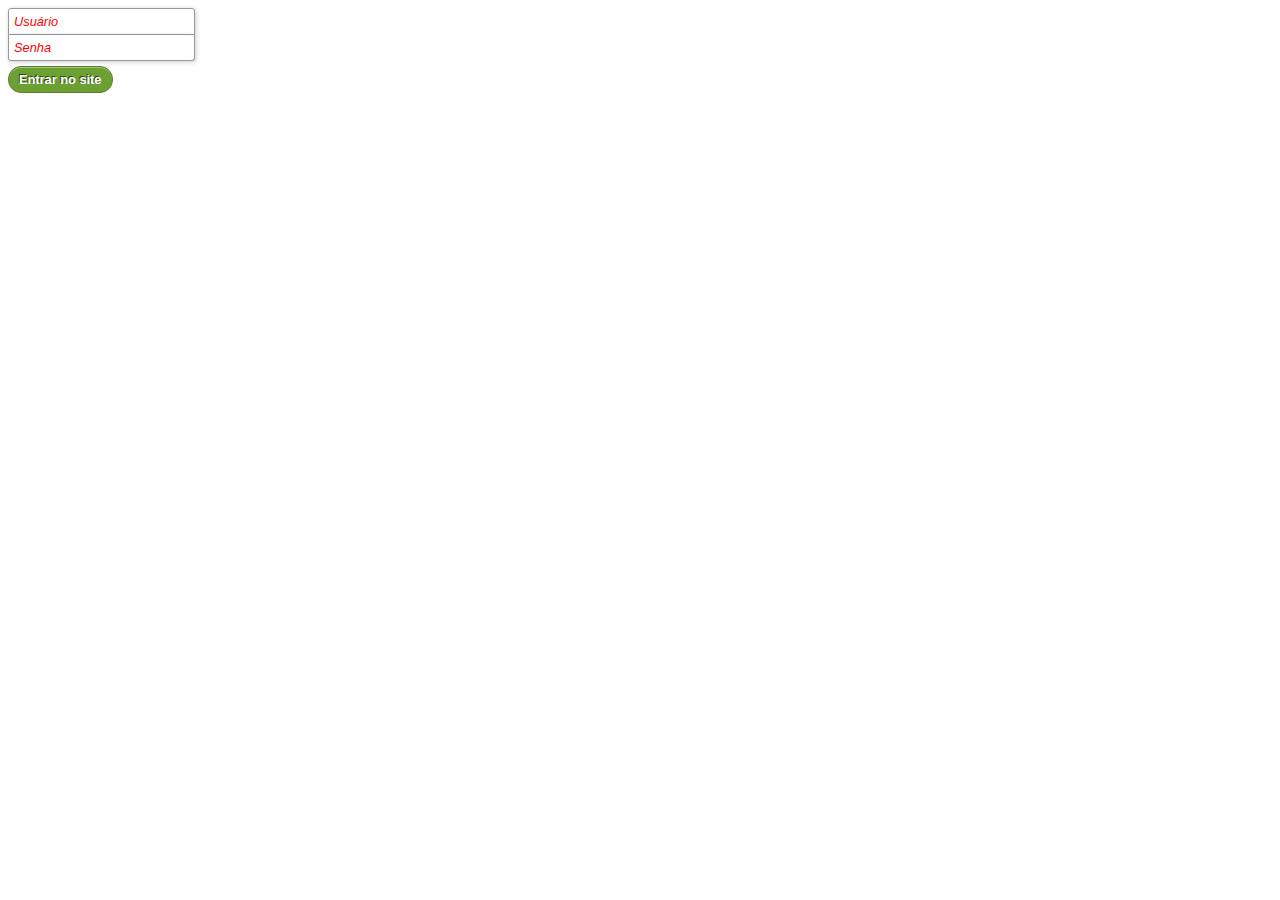
<file: Formulario Login/index.html>
<!DOCTYPE html>
<html lang="pt-br">

<head>
    <meta charset="UTF-8">
    <meta name="viewport" content="width=device-width, initial-scale=1.0">
    <meta http-equiv="X-UA-Compatible" content="ie=edge">
    <title>Login</title>
    <link rel="stylesheet" href="Assets/style.css">
</head>

<body>
    <form method='post' action=''>
        <label for='username'>Usuário</label>
        <input type='text' id='username' placeholder='Usuário'>
        <label for='password'>Senha</label>
        <input type='password' id='password' placeholder='Senha'>
        <button>Entrar no site</button>
    </form>

</body>

</html>
</file>
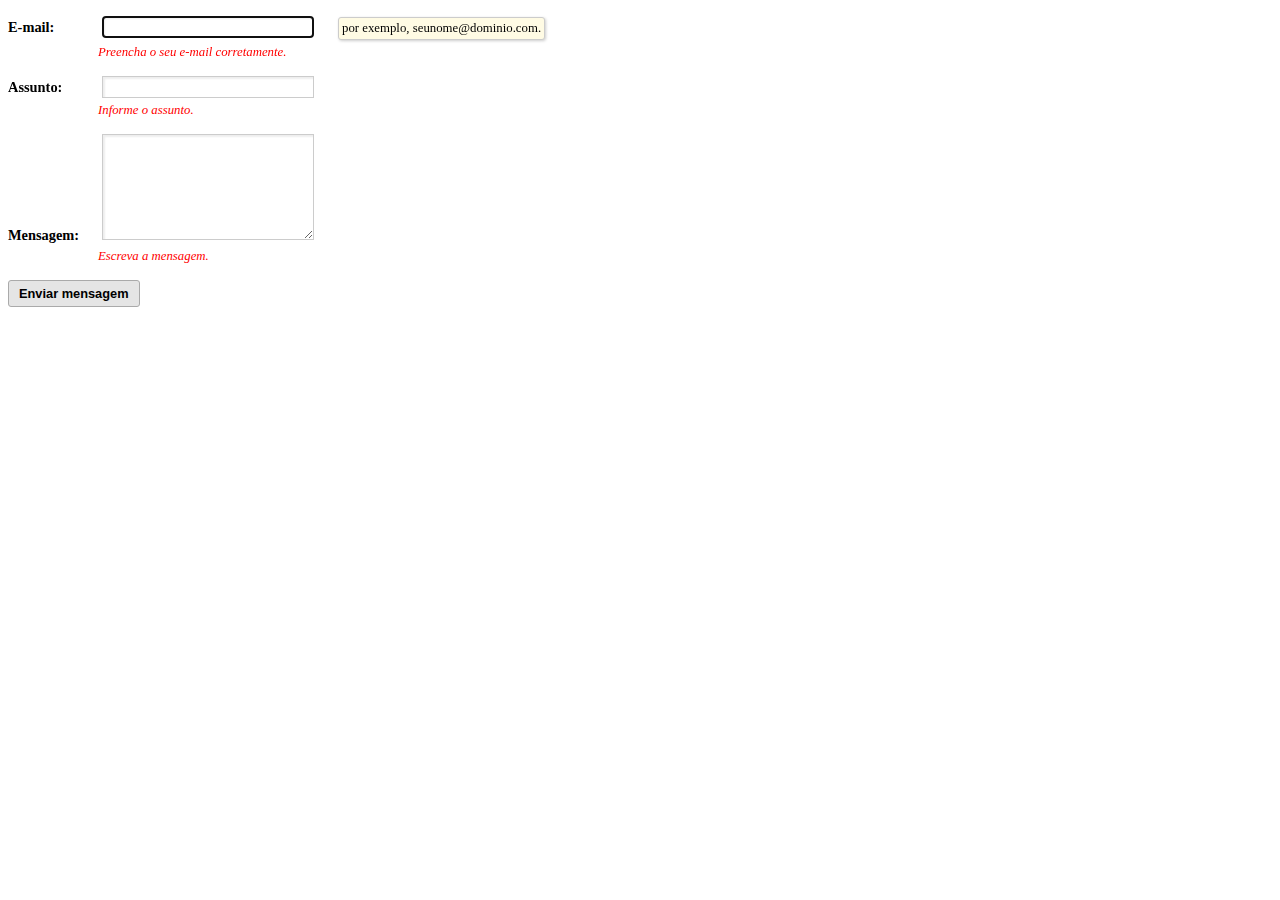
<file: Formulario mensagem/index.html>
<!DOCTYPE html>
<html lang="pt-br">

<head>
    <meta charset="UTF-8">
    <meta name="viewport" content="width=device-width, initial-scale=1.0">
    <meta http-equiv="X-UA-Compatible" content="ie=edge">
    <title>Mensagem</title>
    <link rel="stylesheet" href="Assets/style.css">
</head>

<body>
    <form method='post' action=''>
        <p>
            <label for='email'>E-mail:</label>
            <input type='email' id='email' name='email' autofocus>
            <span class='hint'>por exemplo, seunome@dominio.com.</span>
            <span class='error'>Preencha o seu e-mail corretamente.</span>
        </p>
        <p>
            <label for='subject'>Assunto:</label>
            <input type='text' id='subject'>
            <span class='hint'>Nos diga qual é o seu problema ou ideia.</span>
            <span class='error'>Informe o assunto.</span>
        </p>
        <p>
            <label for='content'>Mensagem:</label>
            <textarea id='content'></textarea>
            <span class='hint'>
                Escreva a sua mensagem, em até 500 caracteres.
            </span>
            <span class='error'>Escreva a mensagem.</span>
        </p>

        <button>Enviar mensagem</button>
    </form>
</body>

</html>
</file>
<file: Formulario Login/Assets/style.css>
label {
    display: none;
}

button {
    margin-top: 5px;
}

input {
    font-weight: bold;
    display: block;
    border-radius: 3px 3px 0 0;
    border: 1px solid #999;
    box-shadow: 1px 1px 5px rgba(0, 0, 0, 0.2);
    font-size: 0.8em;
    padding: 5px;
}

input[type='password'] {
    border-radius: 0 0 3px 3px;
    border-top: none;
}

::-webkit-input-placeholder {
    color: red;
    font-style: italic;
    font-weight: normal
}

 ::-moz-placeholder {
    color: red;
    font-style: italic;
    font-weight: normal
}

-ms-input-placeholder {
    color: red;
    font-style: italic;
    font-weight: normal
}

button {
    background-color: #6DA033;
    background-image: linear-gradient(bottom, #6DA033 47%, #87C442 55%);
    border-radius: 13px;
    border: 1px solid #588129;
    box-shadow: inset 0 1px 0 rgba(255, 255, 255, 0.4);
    color: white;
    font-size: 0.8em;
    font-weight: bold;
    padding: 5px 10px;
    text-shadow: -1px -1px 0 rgba(0, 0, 0, 0.6);
}

button:hover {
    background-color: #618F2D;
    background-image: linear-gradient(bottom, #618F2D 47%, #79B238 55%);
    border-color: #4E7324;
}

button:active {
    background-color: #618F2D;
    background-image: none;
    border-color: #405E1E;
    box-shadow: inset 0 2px 1px rgba(0, 0, 0, 0.15);
}


/*
caso o navegador não tenha suporte placeholder aplicar class no-placeholder

JavaScript ficaria:

 function supportsPlaceholder() {
    return 'placeholder' in document.createElement('input') &&
    'placeholder' in document.createElement('textarea');
} 

Utilizando o jQuery, biblioteca mais
usada para trabalhar com o DOM, camos com o seguinte código:

jQuery(function($) {
function supportsPlaceholder() {
return 'placeholder' in document.createElement('input') &&
'placeholder' in document.createElement('textarea');
}
if(!supportsPlaceholder()) {
$('html').addClass('no-placeholder');
}
});

*/

.no-placeholder input {
    border-radius: 3px;
    border-top: 1px solid #999;
}

.no-placeholder label {
    display: block;
}
</file>
<file: Formulario mensagem/Assets/style.css>
label {
    display: inline-block;
    font-size: 0.9em;
    font-weight: bold;
    width: 90px;
}

input,
textarea {
    display: inline-block;
    width: 200px;
    border: 1px solid #CCC;
    box-shadow: inset 2px 2px 2px #EEE;
    font-size: 0.9em;
    padding: 2px 5px;
}

textarea {
    height: 100px;
}

.hint {
    background-color: #FFFBE4;
    border-radius: 3px;
    border: 1px solid #CCC;
    box-shadow: 1px 1px 3px rgba(0, 0, 0, 0.2);
    display: inline-block;
    font-size: 0.8em;
    margin-left: 20px;
    padding: 3px;
}

.hint {
    display: none;
}

input:focus+.hint,
textarea:focus+.hint {
    display: inline-block;
}

.error {
    color: red;
    display: block;
    font-size: 0.8em;
    font-style: italic;
    margin: 5px 0 0 90px;
}

button {
    background-color: #E5E5E5;
    background-image: linear-gradient(top, #FFF, #E5E5E5);
    border: 1px solid #AAA;
    border-radius: 3px;
    color: #000;
    font-size: 0.8em;
    font-weight: bold;
    padding: 5px 10px;
}

button:hover {
    background-color: #285582;
    background-image: linear-gradient(top, #3775B3, #285582);
    border-color: #204569;
    color: #FFF;
    text-shadow: -1px -1px 0 rgba(0, 0, 0, 0.6);
    box-shadow: inset 0 1px 0 rgba(255, 255, 255, 0.3), 0 0 3px #3775B3;
}

button:active {
    background-color: #204569;
    background-image: none;
    border-color: #1A3754;
    box-shadow: inset 0 2px 1px rgba(0, 0, 0, 0.15);
}
</file>
